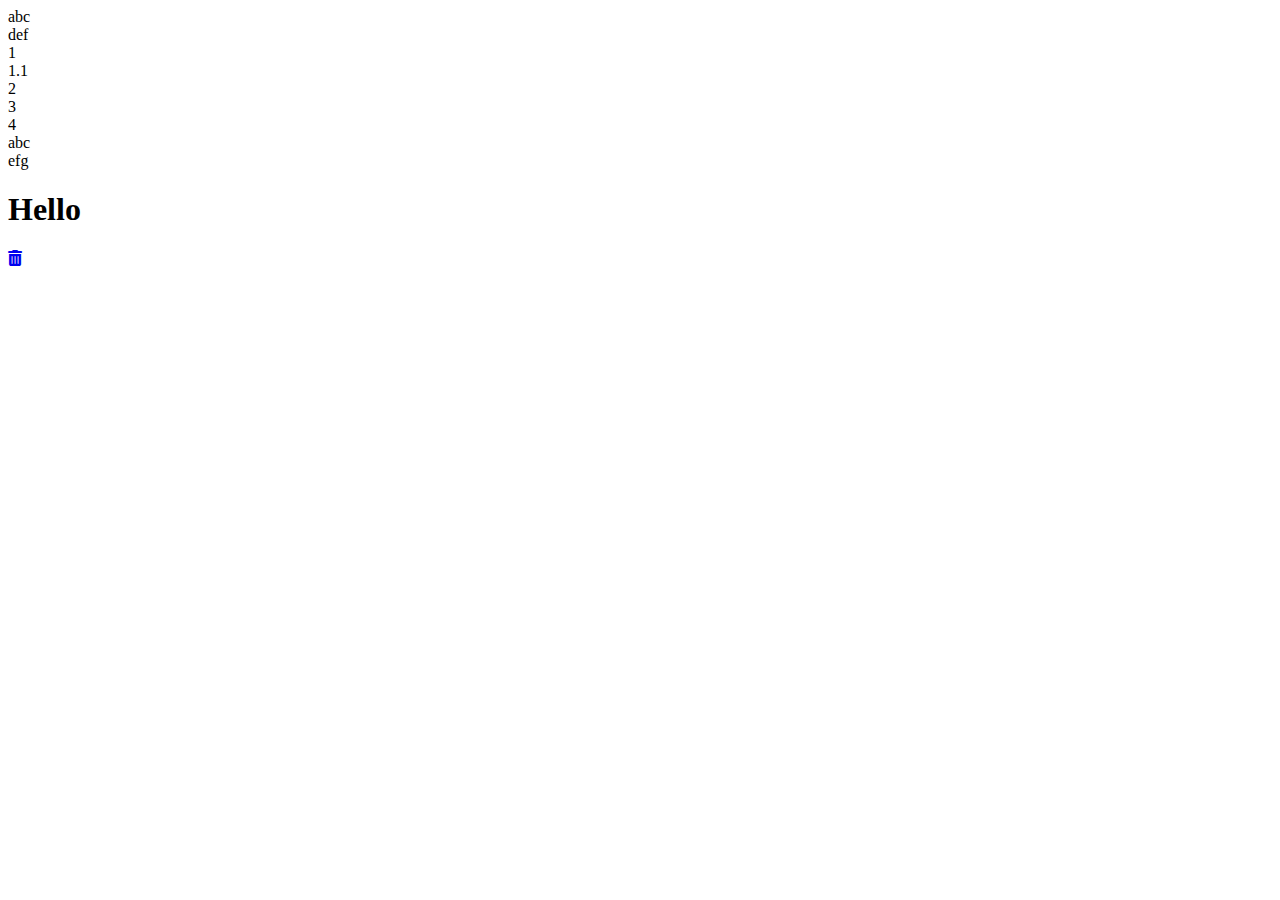
<file: index-cours.html>
<!DOCTYPE html>
<html lang="en">
<head>
    <meta charset="UTF-8">
    <meta http-equiv="X-UA-Compatible" content="IE=edge">
    <meta name="viewport" content="width=device-width, initial-scale=1.0">
    <title>Booostrap</title>
    <link href="https://cdn.jsdelivr.net/npm/bootstrap@5.0.2/dist/css/bootstrap.min.css" rel="stylesheet" integrity="sha384-EVSTQN3/azprG1Anm3QDgpJLIm9Nao0Yz1ztcQTwFspd3yD65VohhpuuCOmLASjC" crossorigin="anonymous">
    <link rel="stylesheet" href="https://cdnjs.cloudflare.com/ajax/libs/font-awesome/6.0.0/css/all.min.css" integrity="sha512-9usAa10IRO0HhonpyAIVpjrylPvoDwiPUiKdWk5t3PyolY1cOd4DSE0Ga+ri4AuTroPR5aQvXU9xC6qOPnzFeg==" crossorigin="anonymous" referrerpolicy="no-referrer" />
    <!-- On ajoute le CDN de bootstrap 5
On peut aussi DL le fichier original qui est 
en minifile. Si on veut récupérer le fichier en format 
on enlève le .min de l'url. On en sort avec 10k lignes de CSS oO
 -->
</head>

<body>
<!-- Etape 1 : créer le container -->
    <div class="container">
    <!-- Etape 2 : ouvrir une ligne-->
        <div class="row">
        <!-- Etape 3 : je prends combien de colonnes -->
            <div class="col-6 bg-danger">
                abc
            </div>
            <div class="col-6 bg-success">
                def
            </div>
        </div>
        
        <div class="row">
            <div class="col-3 bg-warning">1
                <div class="row">
                    <div class="col-6 bg-success">1.1</div>
                </div>
            </div>
            <div class="col-3 bg-danger">2</div>
            <div class="col-3 bg-primary">3</div>
            <div class="col-3 bg-info">4</div>
        </div>
    </div>

    <div class="container mt-5">
        <div class="row">
            <!--Pour modifier la couleur des textes on rajoute text-[color] 
                On veut rajouter des margins : m (margin) t (top) 0-5
                padding top et bottom = py
                padding start n end = mx
                Attention sur les margin et les paddings : 
                margin left sera margin start et right end (ms- et me-)
             -->
            <div class="col-6 bg-primary text-white py-5">abc</div>
            <div class="col-6 bg-danger text-white">efg</div>
        </div>


    </div>
<h1>Hello</h1>
<a class="btn btn-danger" href="#" role="button"><i class="fa-solid fa-trash-can"></i></a> 
</body>


</html>
</file>
